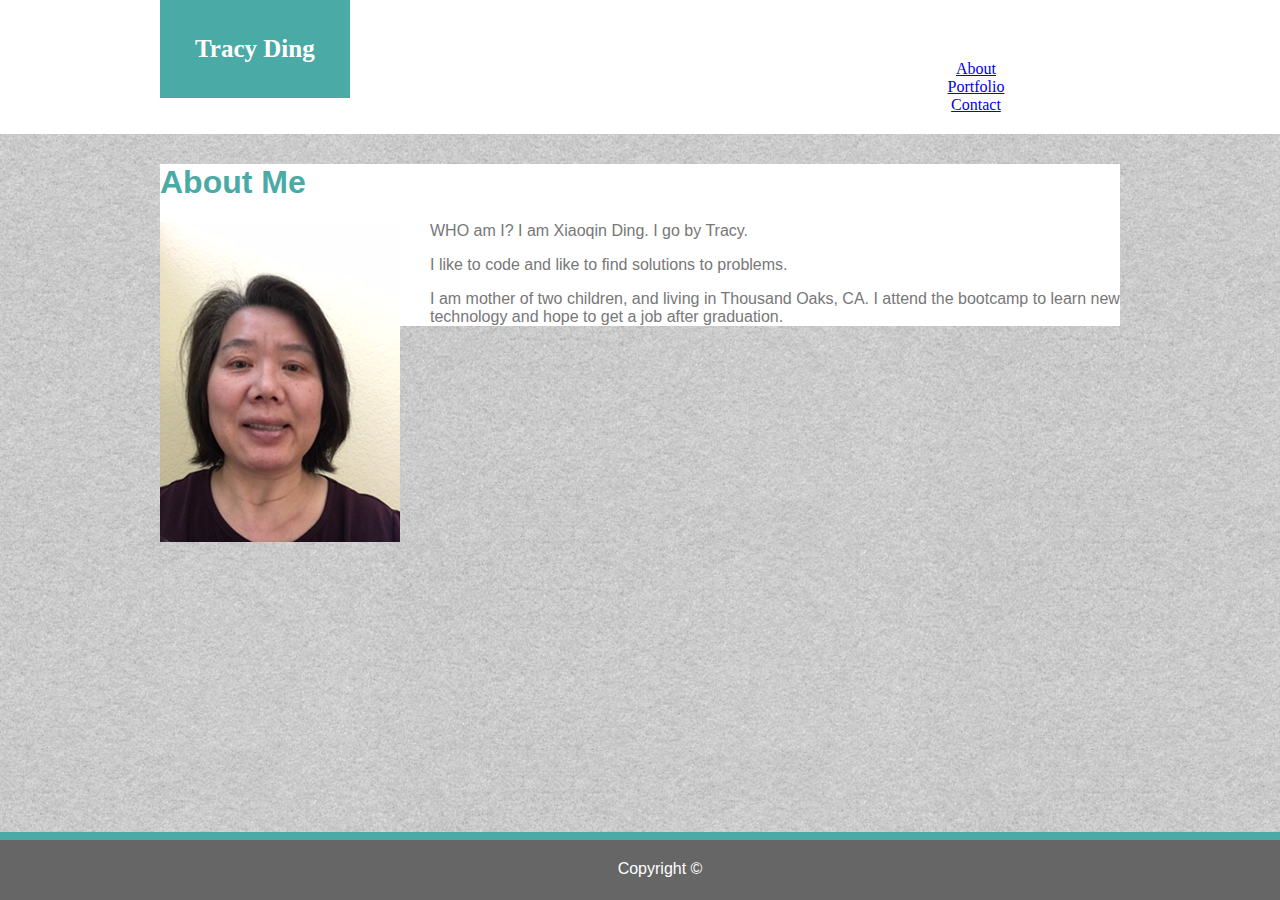
<file: index.html>
<!DOCTYPE html>
<html lang="en-us">
    
    <head>
        <meta charset="UTF-8">
 
         
        <meta name="viewport" content="width=device-width, initial-scale=1">

        <title>
            Week 2  Assignment: Bootstrap Portfolio
        </title>
        <link
        rel="stylesheet"
        href="https://stackpath.bootstrapcdn.com/bootstrap/4.1.3/css/bootstrap.min.css"
        integrity="sha384-MCw98/SFnGE8fJT3GXwEOngsV7Zt27NXFoaoApmYm81iuXoPkFOJwJ8ERdknLPMO"
        crossorigin="anonymous"
      />
        <link rel="stylesheet" type="text/css" href="assets/css/style.css">
       </head>
    <body>

        <header>
           
           
            <div class="wrapper">
                
                <div id="name">Tracy Ding</div>
                
                <nav class="navbar ">
                 <div class="nav-item">
                    <a  class="nav-link"  href="index.html">About</a>
                </div>
                <div class="nav-item">
                    <a  class="nav-link" href="portfolio.html">Portfolio</a>
                </div>
                <div class="nav-item">
                    <a  class="nav-link"  href="contact.html">Contact</a>
                </div>
                </nav>

            </div>

        </header>
        <div id="bodyContent">
            
        <section id="mainContent">
             
            <h1>About Me</h1>           

            <div class="row">
              <div class="col-9 ">
                <img id="profile" src="assets/images/ding.png" alt="my profile picture" />
                <p>WHO am I? I am Xiaoqin Ding. I go by Tracy.  </p>

                <p>I like to code and like to find solutions to problems. </p>
                    
                <p>I am mother of two children, and living in Thousand Oaks, CA. I attend the bootcamp to learn new technology and hope to get a job after graduation.</p>
            </div>
            </div>

        </section>
        </div>
        <footer>
            Copyright &#169;
        </footer>
     </body>
</html>
</file>
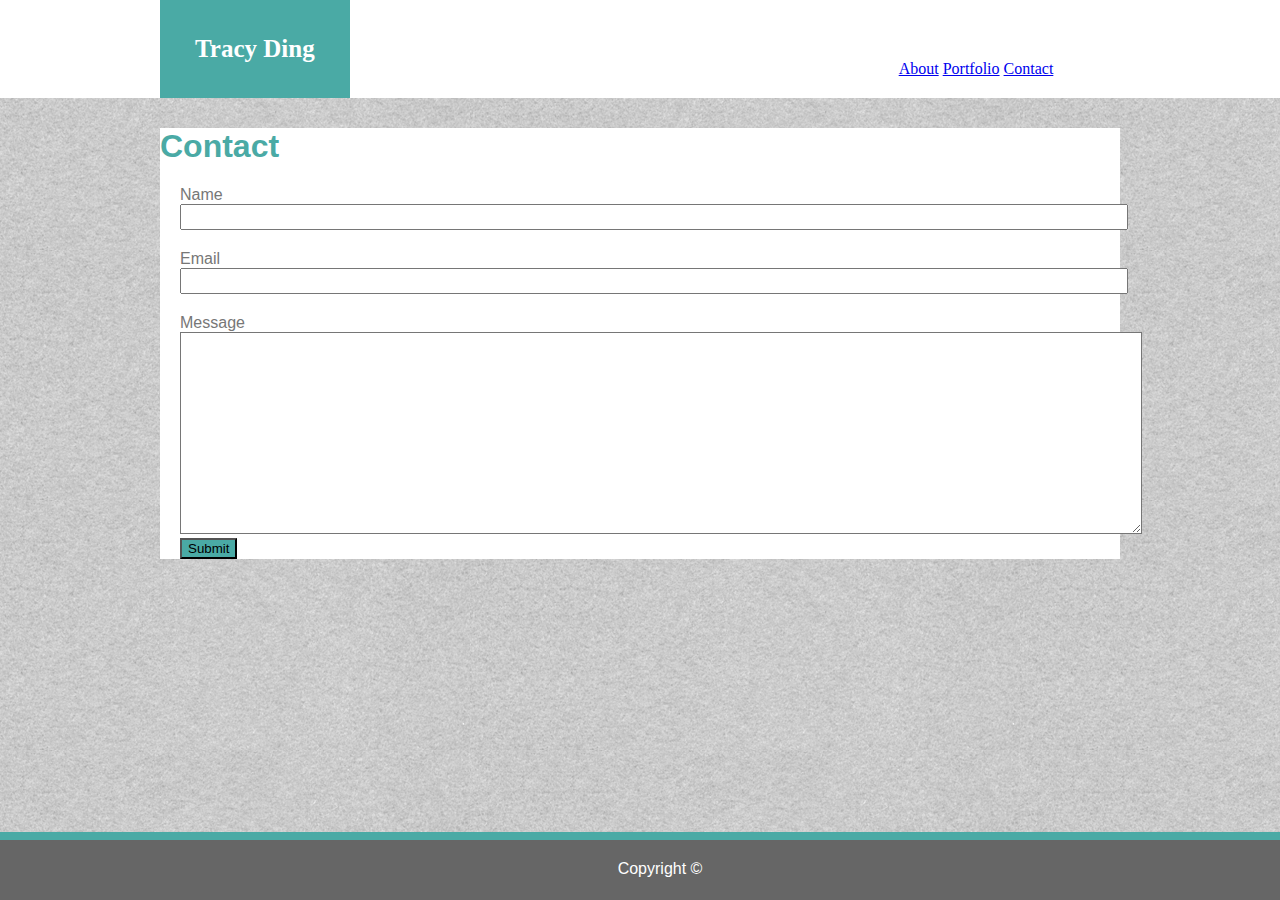
<file: contact.html>
<!DOCTYPE html>
<html lang="en">
    
    <head>
        <title>
            Week 1 Recommended Assignment: Basic Portfolio
        </title>
        <link
        rel="stylesheet"
        href="https://stackpath.bootstrapcdn.com/bootstrap/4.1.3/css/bootstrap.min.css"
        integrity="sha384-MCw98/SFnGE8fJT3GXwEOngsV7Zt27NXFoaoApmYm81iuXoPkFOJwJ8ERdknLPMO"
        crossorigin="anonymous"
      />
        <link rel="stylesheet" type="text/css" href="assets/css/style.css">
    </head>

    <body>

        <header>

            <div class="wrapper">
            
                <div id="name">Tracy Ding</div>

                <nav class="navbar ">
                  <a  class="nav-link"  href="index.html">About</a>
                  <a  class="nav-link" href="portfolio.html">Portfolio</a>
                  <a  class="nav-link"  href="contact.html">Contact</a>
              </nav>


            </div>

        </header>


        <div id="bodyContent">
          <section id="mainContent">  

            <h1>Contact</h1>

            <form>
                <div class="row">
                <div class="col-12 contact-name">
                  <label for="name-contact">Name</label>
                </div>
              </div>
              <div class="row">
                 <div class="col-12">
                  <input type="text" id="name-contact" name="user_name" class="mytext">
                </div>
              </div>
              
              <div class="row">
                <div class="col-12 email">
                  <label for="mail">Email</label>
                </div>
              </div>
              <div class="row"> 
                  <div class="col-12">
                  <input type="email" id="mail" name="user_email" class="mytext">
                </div>
              </div>
              
              <div class="row">
                <div class="col-12 message">
                  <label for="msg">Message</label>
                </div>
              </div>
              <div class="row">
                <div class="col-12">
                  <textarea id="msg" name="user_message" class="mymsg"></textarea>
                </div>
              </div>
                <div class="row">
                <div class="col-12 button">
                  <button type="submit">Submit</button>
                </div>
              </div>
              </form>

        </section>
    </div>
        <footer>
            Copyright &#169;
        </footer>
    </body>
</html>
</file>
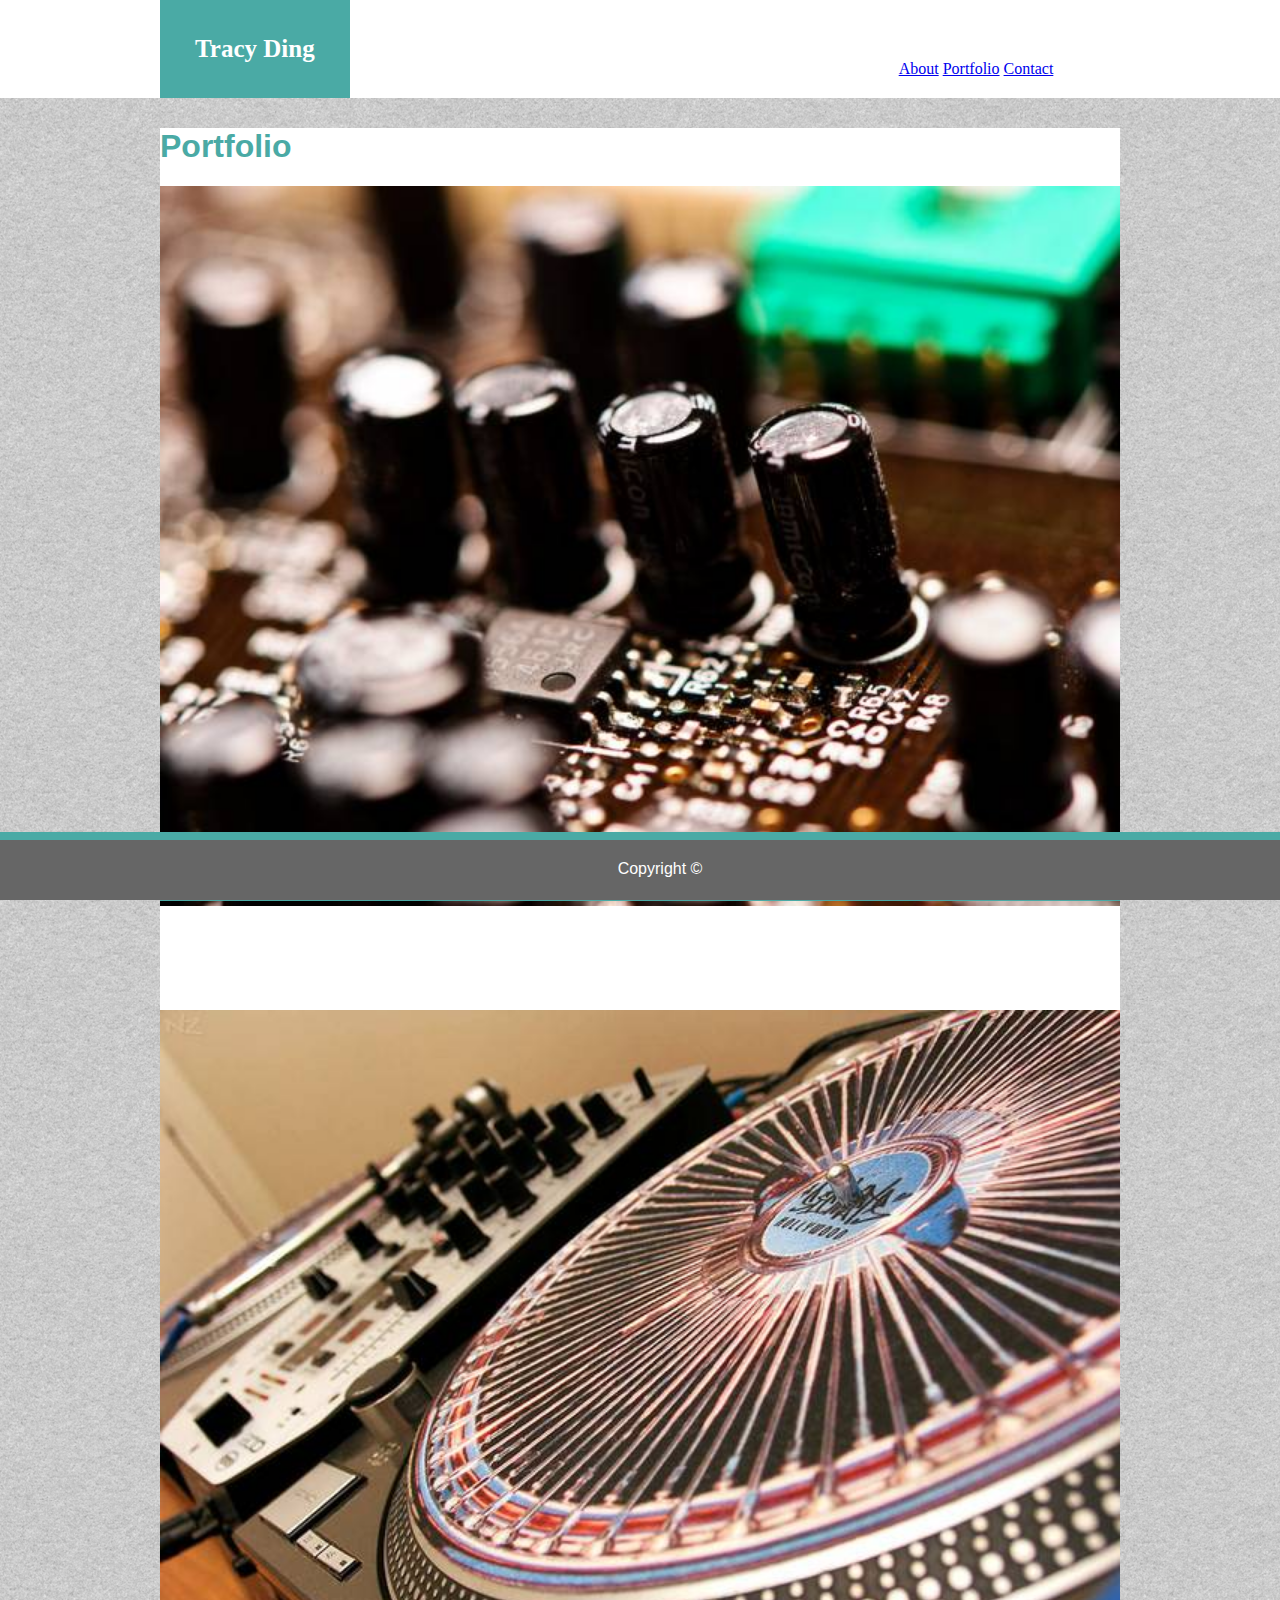
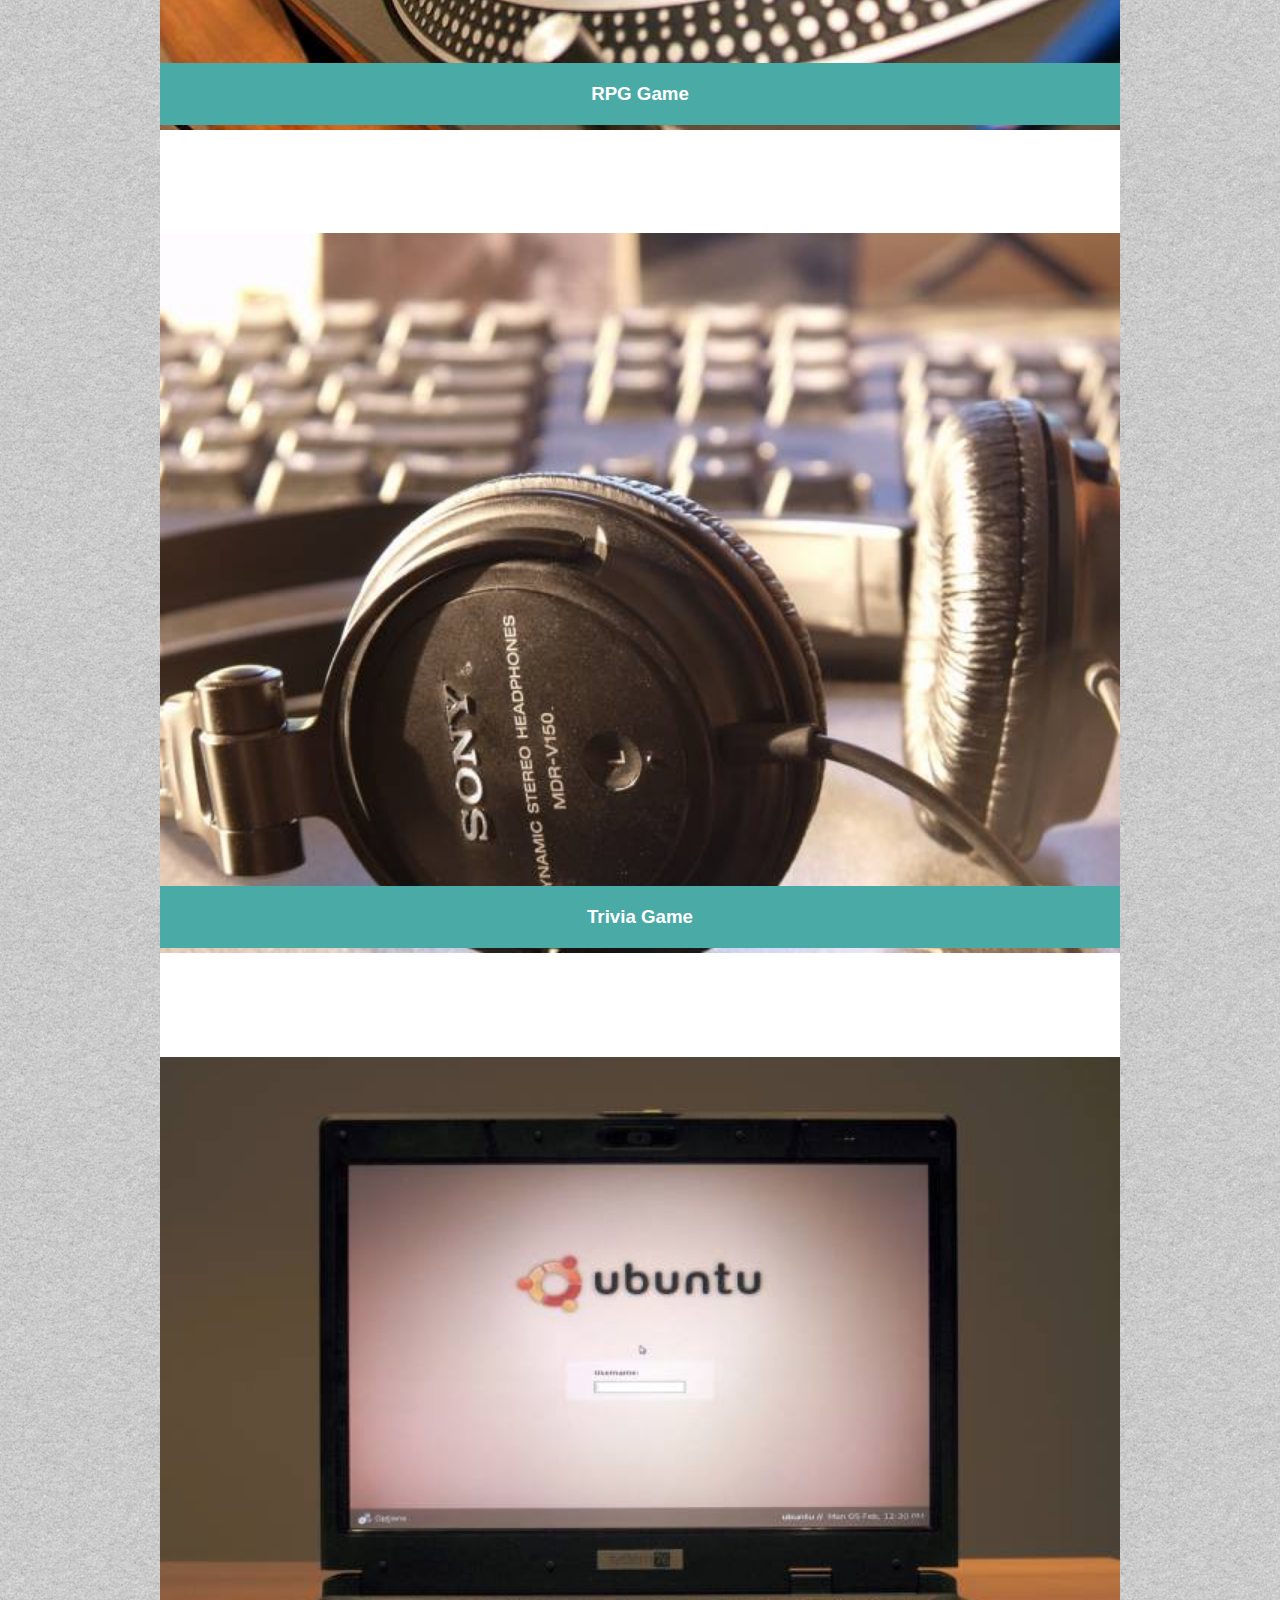
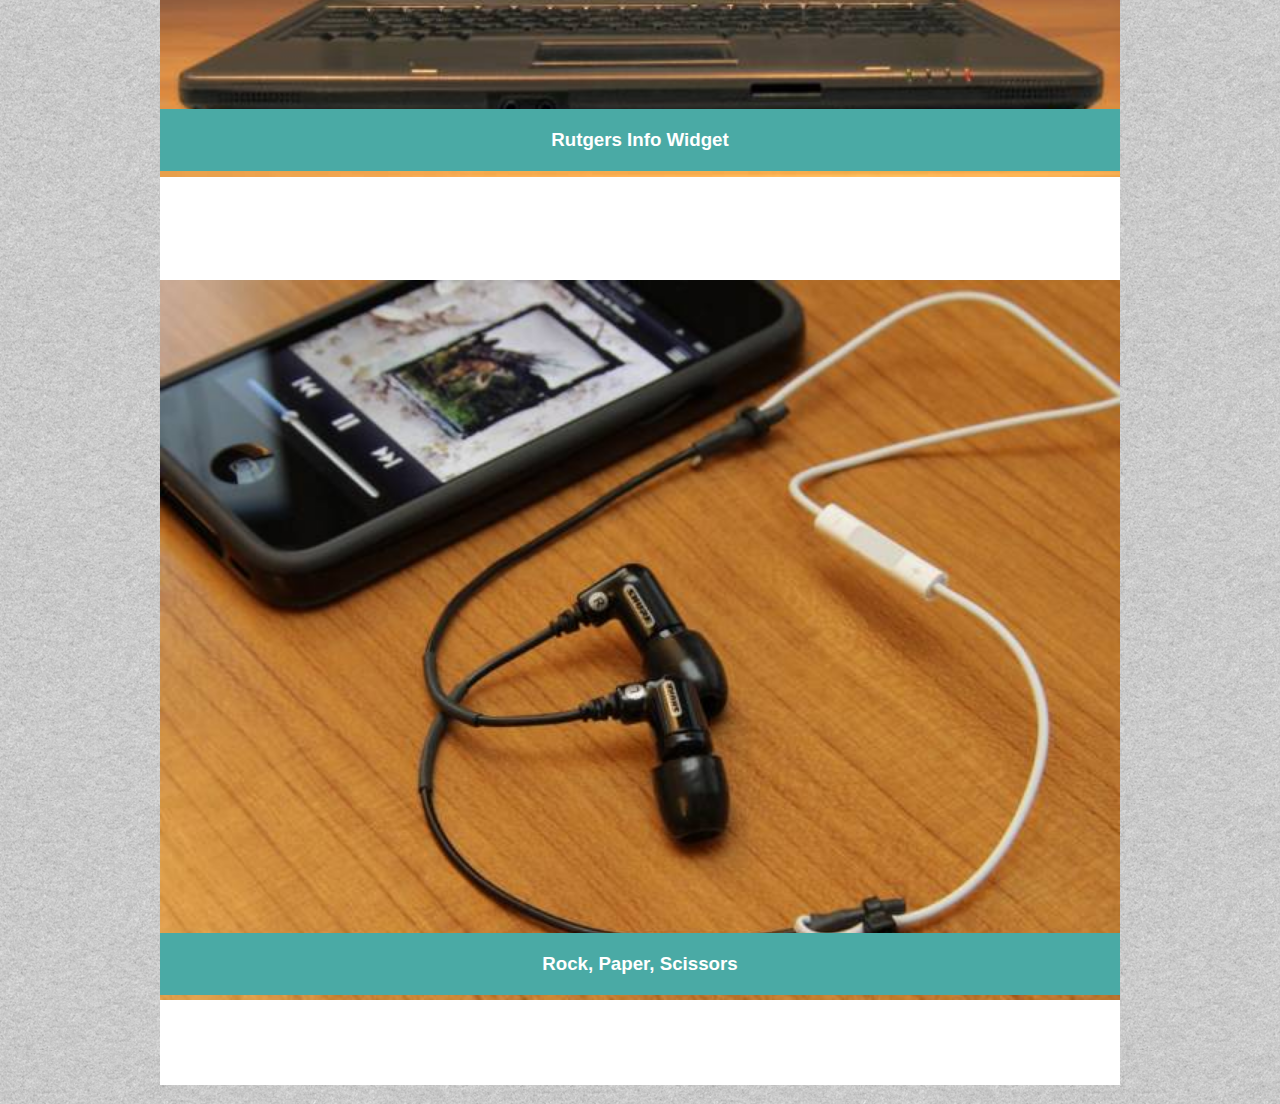
<file: portfolio.html>
<!DOCTYPE html>
<html lang="en">
    
    <head>
        <title>
            Week 1 Recommended Assignment: Basic Portfolio
        </title>
        <link
        rel="stylesheet"
        href="https://stackpath.bootstrapcdn.com/bootstrap/4.1.3/css/bootstrap.min.css"
        integrity="sha384-MCw98/SFnGE8fJT3GXwEOngsV7Zt27NXFoaoApmYm81iuXoPkFOJwJ8ERdknLPMO"
        crossorigin="anonymous"
      />
        <link rel="stylesheet" type="text/css" href="assets/css/style.css">
    </head>

    <body>

        <header>

            <div class="wrapper">
            
                <div id="name">Tracy Ding</div>

                <nav class="navbar ">
                    <a  class="nav-link"  href="index.html">About</a>
                    <a  class="nav-link" href="portfolio.html">Portfolio</a>
                    <a  class="nav-link"  href="contact.html">Contact</a>
                </nav>


            </div>

        </header>

        <!--section id="portfolio"-->
        <div id="bodyContent">
            
            <section id="mainContent">
            <h1>Portfolio</h1>

           <div id="content-portfolio">
            <div class="row">
                <div class="col-6">               

                    <img src="assets/images/photo_2.jpg" alt="project1" class="photo-size"/>

                    <h3>Hangman</h3>
                 
                </div>

                <div class="col-6">
                 

                    <img src="assets/images/photo_3.jpg" alt="project2" class="photo-size"/>

                    <h3>RPG Game</h3>
                 
                </div>
            </div>
           
            <div class="row">
              <div class="col-6">                 

                    <img src="assets/images/photo_4.jpg" alt="project3" class="photo-size"/>

                    <h3>Trivia Game</h3>

                </div>

                <div class="col-6">

                    <img src="assets/images/photo_5.jpg" alt="project4" class="photo-size"/>

                    <h3>Rutgers Info Widget</h3>

                </div>

            </div>
        

        <div class="row">
            <div class="col-6">                

                    <img src="assets/images/photo_6.jpg" alt="project5"class="photo-size"/>

                    <h3>Rock, Paper, Scissors</h3>                
                
            </div>
            
         </div>
        </div>

        </section>
       </div>
        <footer>
            Copyright &#169;
        </footer>
    </body>
</html>
</file>
<file: assets/css/style.css>
body {

    margin: 0;
    padding: 0;
    font-family: 'Arial', 'Helvetica Neue', Helvetica, sans-serif;
    color: #777777;
    background: url('../images/grey_background.jpg');  
    
}
#name {

    float: left;
    padding: 35px;
    background-color: #4aaaa5;
    color: white;
    font-weight: bold;    
    font-size: 25px;
    margin:auto;
     
}


nav {

    float: right; 
    padding-top: 30px;
    padding-bottom: 20px;
    width:30%;
    margin-top:30px;
}


header {         
    padding:0;
    background-color: white;
}
.wrapper {

    overflow: auto;  
    clear: both;
    width: 960px;
    margin: 0 auto;
    text-align: center;
    font-family: 'Georgia', Times, 'Times New Roman',serif;
    /*height:108px;*/
  }

#profile {     
     float: left; 
     padding-right: 30px;
     padding-bottom: 30px;
 }
 #bodyContent {
    width: 960px;
    margin: 0 auto;
}
#mainContent {

    /*padding: 30px 30px 20px 30px;*/
    margin-top: 30px;
    width: 960px;
   margin:30px auto 0;
   background: none;
   background-color:white;
}
#mainContent h1 {
    color: #4aaaa5;
}

#contact-header{
     background-color: #4aaaa5;
}
.contact-name {
    margin-left :20px;
}
.email {

    margin-top: 20px;
    margin-left: 20px;
  }
  
.message {
    margin-top: 20px;    
    margin-left:20px;
}
.mytext {
   
    margin-left:20px;
}
.mymsg {
       margin-left:20px;
}
input {
   
    margin  : 0;
   /* width   : 895px;*/
    height: 20px;    
    width: calc(100% - 20px);
  }

  textarea {
  
     padding : 0 10px;
     margin  : 0;
     /*width   : 880px;*/
     height: 200px;
     background-color: white;
     width: calc(100% - 20px);
   }
   button {
       text-align:center;        
       background-color: #4aaaa5;
       margin-left:20px;
   }

 

.photo-size {
    
    width: 100%;
}

  
   
#content-portfolio h3 {

    text-align: center;
    background: #4aaaa5;
    color   : #FFF;
    padding: 20px;
    position: relative;
    top: -90px; 
   
}


/* Footer */
footer {

    text-align: center; 
   /* flex-shrink: 0;*/
    background: #666666;
    color: #ffffff;
    /*border-top: 5px solid #63A8A4;*/
    padding: 20px;
    height: 20px;
   /* margin-top: 350px; */
    border-top: 8px solid #4aaaa5;
    position: fixed;
    bottom: 0;
    width: 100%;
   }
</file>
